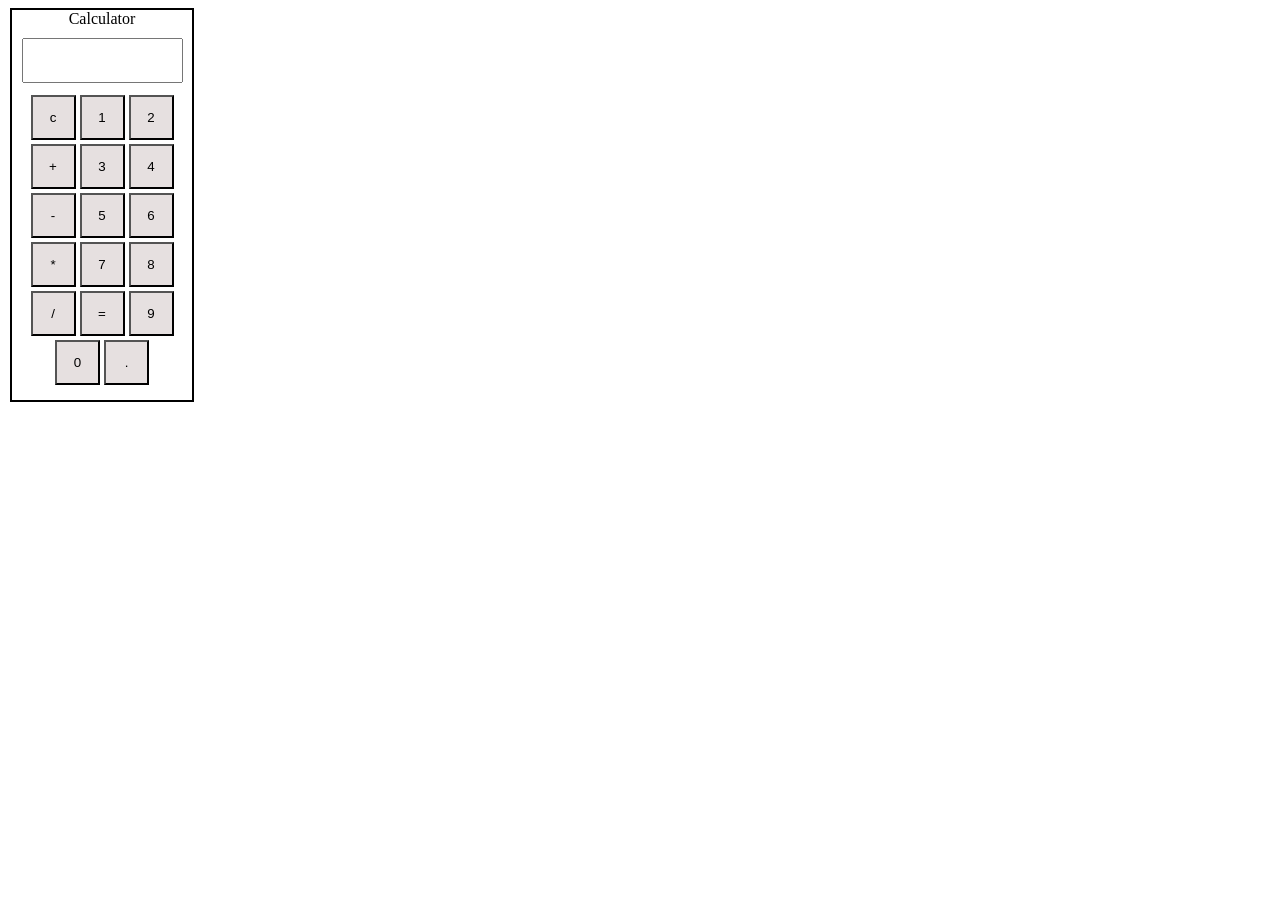
<file: index.html>
<!DOCTYPE html>
<html lang="en">
<head>
    <title>calculator project</title>
    <link rel="stylesheet" href="index.css">
</head>
<body>
    <div id="calculator">Calculator
    <input type="text" id="value" readonly>
    <div class="button_container">
    <button class="buttons" onclick="currentdisplay=''; document.querySelector('#value').value=currentdisplay;">c</button>
    <button class="buttons" onclick="currentdisplay=currentdisplay+'1'; document.querySelector('#value').value=currentdisplay;">1</button>
    <button class="buttons" onclick="currentdisplay=currentdisplay+'2'; document.querySelector('#value').value=currentdisplay;">2</button>
    <button class="buttons" onclick="currentdisplay=currentdisplay+'+'; document.querySelector('#value').value=currentdisplay;">+</button>
    <button class="buttons" onclick="currentdisplay=currentdisplay+'3'; document.querySelector('#value').value=currentdisplay;">3</button>
    <button class="buttons" onclick="currentdisplay=currentdisplay+'4'; document.querySelector('#value').value=currentdisplay;">4</button>
    <button class="buttons" onclick="currentdisplay=currentdisplay+'-'; document.querySelector('#value').value=currentdisplay;">-</button>
    <button class="buttons" onclick="currentdisplay=currentdisplay+'5'; document.querySelector('#value').value=currentdisplay;">5</button>
    <button class="buttons" onclick="currentdisplay=currentdisplay+'6'; document.querySelector('#value').value=currentdisplay;">6</button>
    <button class="buttons" onclick="currentdisplay=currentdisplay+'*'; document.querySelector('#value').value=currentdisplay;">*</button>
    <button class="buttons" onclick="currentdisplay=currentdisplay+'7'; document.querySelector('#value').value=currentdisplay;">7</button>
    <button class="buttons" onclick="currentdisplay=currentdisplay+'8'; document.querySelector('#value').value=currentdisplay;">8</button>
    <button class="buttons" onclick="currentdisplay=currentdisplay+'/'; document.querySelector('#value').value=currentdisplay;">/</button>
    <button class="buttons" onclick=" let result=eval(currentdisplay);currentdisplay=result;document.querySelector('#value').value=currentdisplay;">=</button>
    <button class="buttons" onclick="currentdisplay=currentdisplay+'9'; document.querySelector('#value').value=currentdisplay;">9</button>
    <button class="buttons" onclick="currentdisplay=currentdisplay+'0'; document.querySelector('#value').value=currentdisplay;">0</button>
    <button class="buttons" onclick="currentdisplay=currentdisplay+'.'; document.querySelector('#value').value=currentdisplay;">.</button>
    </div>
    </div>
    <script>
        let currentdisplay=' ';
        document.querySelector('#value').value=currentdisplay;
    </script>
</body>
</html>
</file>
<file: index.css>
#calculator{
    border: 2px solid black;
    width: 180px;
    height: 390px
    ;
    text-align: center;
    margin: 2px;
}
#value{
    margin: 10px;
    width: 85%;
    height: 10%;
}
.buttons{
    background-color: rgb(230, 224, 224);
    width: 45px;
    height: 45px;
    margin: 2px;
}
.button_container{
    display: flex;
    justify-content: center;
    flex-wrap: wrap;
}
</file>
<file: calculator.css>
#calculator{
    border: 2px solid black;
    width: 180px;
    height: 390px
    ;
    text-align: center;
    margin: 2px;
}
#value{
    margin: 10px;
    width: 85%;
    height: 10%;
}
.buttons{
    background-color: rgb(230, 224, 224);
    width: 45px;
    height: 45px;
    margin: 2px;
}
.button_container{
    display: flex;
    justify-content: center;
    flex-wrap: wrap;
}
</file>
